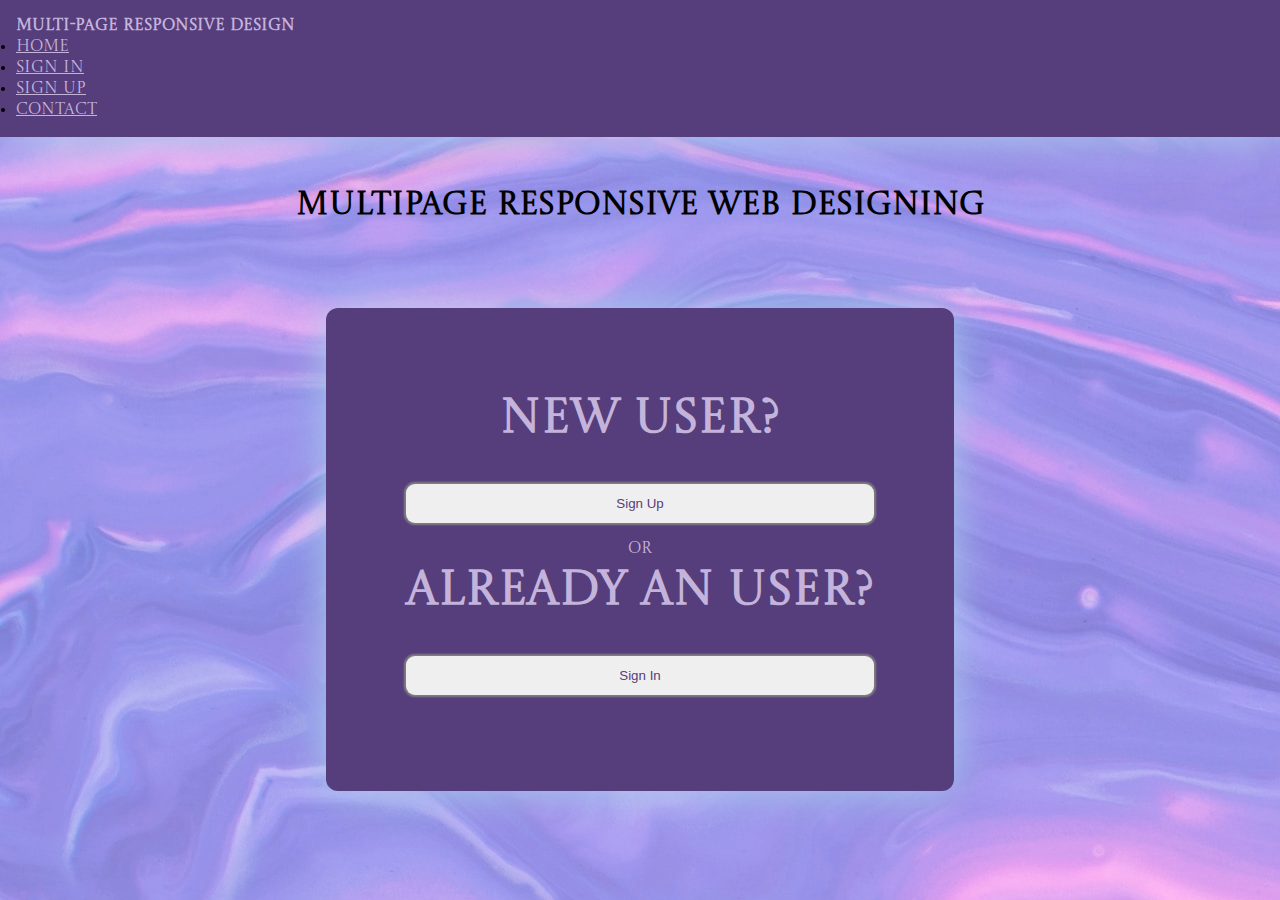
<file: index.html>
<!DOCTYPE html>
<html lang="en">

<head>
    <meta charset="UTF-8">
    <meta http-equiv="X-UA-Compatible" content="IE=edge">
    <meta name="viewport" content="width=device-width, initial-scale=1.0">
    <title>Home</title>
    <link href="https://cdn.jsdelivr.net/npm/bootstrap@5.3.0-alpha3/dist/css/bootstrap.min.css" rel="stylesheet"
        integrity="sha384-KK94CHFLLe+nY2dmCWGMq91rCGa5gtU4mk92HdvYe+M/SXH301p5ILy+dN9+nJOZ" crossorigin="anonymous">
    <link rel="stylesheet" href="style.css">
</head>

<body>
    <nav class="navbar navbar-expand nav-class">
        <div class="container-fluid collapse navbar-collapse">
            <div class="navbar-header">
                <h4>Multi-Page Responsive Design</h4>
            </div>
            <ul class="nav navbar-nav">
                <li class="nav-item active">
                    <a class="nav-link" href="#">Home</a>
                </li>
                <li class="nav-item">
                    <a class="nav-link" href="./assets/signin.html">Sign In</a>
                </li>
                <li class="nav-item">
                    <a class="nav-link" href="./assets/signup.html">Sign Up</a>
                </li>
                <li class="nav-item">
                    <a class="nav-link" href="./assets/contacts.html">Contact</a>
                </li>
            </ul>
        </div>
    </nav>
    <main>
        <div class="container">
            <h1>MultiPage Responsive Web Designing</h1>
        </div>
        <div class="login">
            <h3>New User?</h3>
            <a href="./assets/signup.html"><button>Sign Up</button></a>
            <p>or</p>
            <h3>Already an user?</h3>
            <a href="./assets/signin.html"><button>Sign In</button></a>
        </div>
    </main>
</body>

</html>
</file>
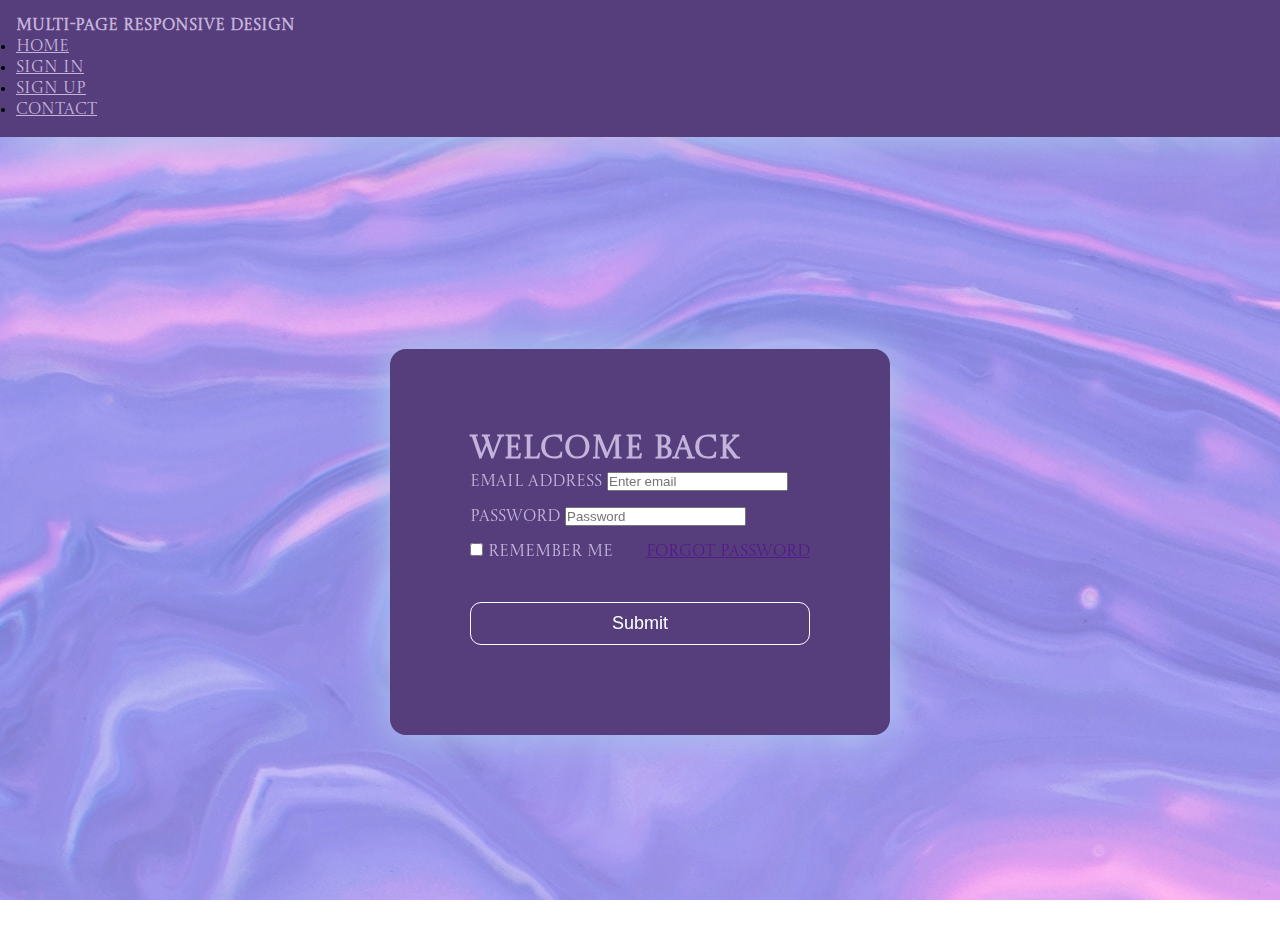
<file: assets/signin.html>
<!DOCTYPE html>
<html lang="en">

<head>
    <meta charset="UTF-8">
    <meta http-equiv="X-UA-Compatible" content="IE=edge">
    <meta name="viewport" content="width=device-width, initial-scale=1.0">
    <title>Sign In</title>
    <link href="https://cdn.jsdelivr.net/npm/bootstrap@5.3.0-alpha3/dist/css/bootstrap.min.css" rel="stylesheet"
        integrity="sha384-KK94CHFLLe+nY2dmCWGMq91rCGa5gtU4mk92HdvYe+M/SXH301p5ILy+dN9+nJOZ" crossorigin="anonymous">
    <link rel="stylesheet" href="../style.css">
</head>

<body>
    <nav class="navbar navbar-expand nav-class">
        <div class="container-fluid collapse navbar-collapse">
            <div class="navbar-header">
                <h4>Multi-Page Responsive Design</h4>
            </div>
            <ul class="nav navbar-nav">
                <li class="nav-item">
                    <a class="nav-link" href="../index.html">Home</a>
                </li>
                <li class="nav-item active">
                    <a class="nav-link" href="#">Sign In</a>
                </li>
                <li class="nav-item">
                    <a class="nav-link" href="./signup.html">Sign Up</a>
                </li>
                <li class="nav-item">
                    <a class="nav-link" href="./contacts.html">Contact</a>
                </li>
            </ul>
        </div>
    </nav>
    <main class="login1">
        <div class="signin">
            <form>
                <h1>Welcome Back</h1>
                <div class="form-group">
                    <label for="exampleInputEmail1">Email address</label>
                    <input type="email" class="form-control" id="exampleInputEmail1" aria-describedby="emailHelp"
                        placeholder="Enter email">
                </div>
                <div class="form-group">
                    <label for="exampleInputPassword1">Password</label>
                    <input type="password" class="form-control" id="exampleInputPassword1" placeholder="Password">
                </div>
                <div class="form-group form-check">
                    <div class="forgot">
                        <input type="checkbox" class="form-check-input" id="exampleCheck1">
                        <label class="form-check-label" for="exampleCheck1">Remember Me</label>
                        <a href="">Forgot Password</a>
                    </div>
                </div>
                <div class="btn-submit">
                    <button type="submit" class="btn btn-primary">Submit</button>
                </div>
            </form>
        </div>
    </main>
</body>

</html>
</file>
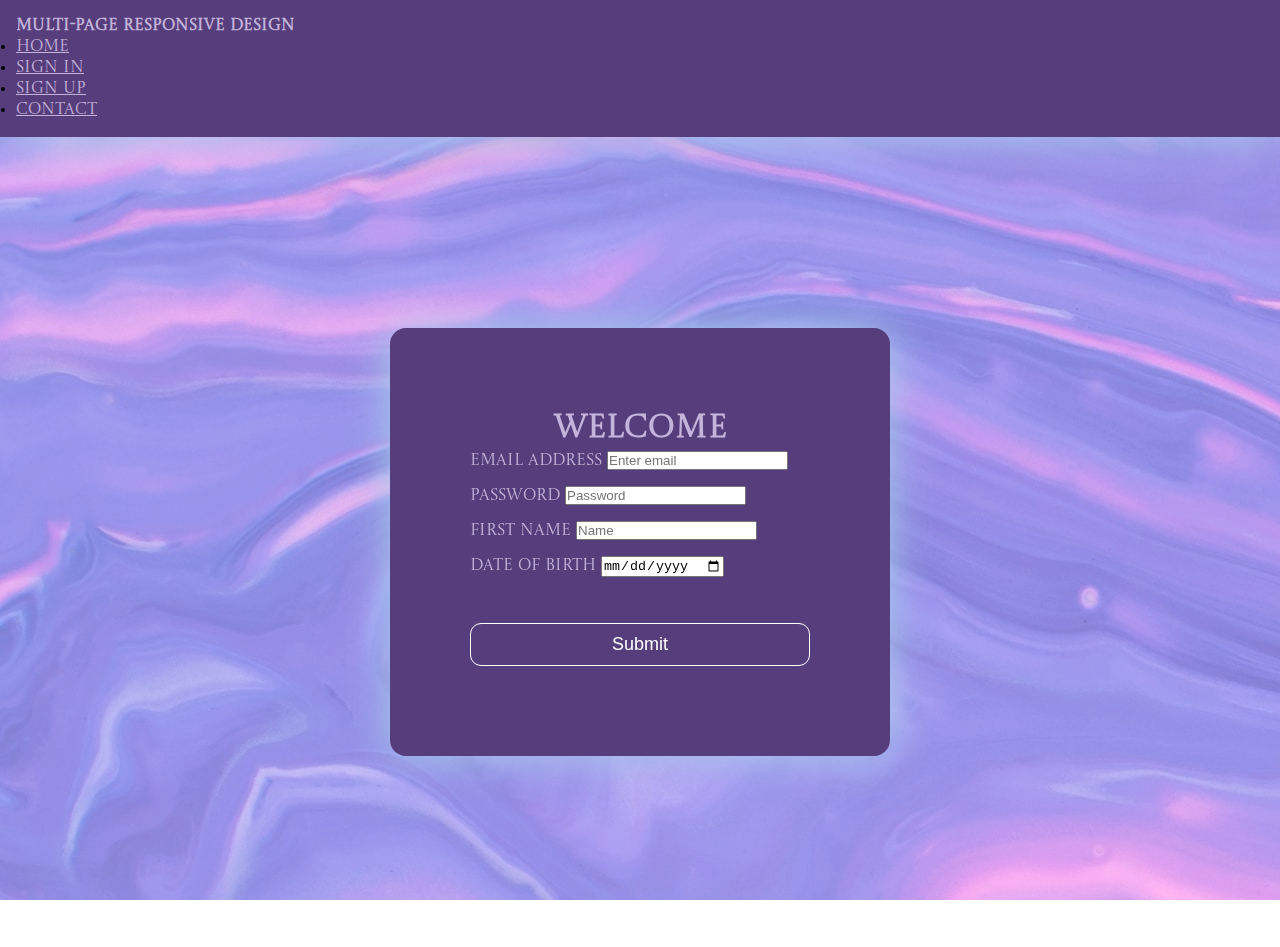
<file: assets/signup.html>
<!DOCTYPE html>
<html lang="en">
<head>
    <meta charset="UTF-8">
    <meta http-equiv="X-UA-Compatible" content="IE=edge">
    <meta name="viewport" content="width=device-width, initial-scale=1.0">
    <title>Sign Up</title>
    <link href="https://cdn.jsdelivr.net/npm/bootstrap@5.3.0-alpha3/dist/css/bootstrap.min.css" rel="stylesheet"
    integrity="sha384-KK94CHFLLe+nY2dmCWGMq91rCGa5gtU4mk92HdvYe+M/SXH301p5ILy+dN9+nJOZ" crossorigin="anonymous">
    <link rel="stylesheet" href="../style.css">
</head>
<body>
    <nav class="navbar navbar-expand nav-class">
        <div class="container-fluid collapse navbar-collapse">
            <div class="navbar-header">
                <h4>Multi-Page Responsive Design</h4>
            </div>
            <ul class="nav navbar-nav">
                <li class="nav-item">
                    <a class="nav-link" href="../index.html">Home</a>
                </li>
                <li class="nav-item">
                    <a class="nav-link" href="./signin.html">Sign In</a>
                </li>
                <li class="nav-item active">
                    <a class="nav-link" href="#">Sign Up</a>
                </li>
                <li class="nav-item">
                    <a class="nav-link" href="./contacts.html">Contact</a>
                </li>
            </ul>
        </div>
    </nav>
    <main class="login2">
        <div class="signup">
            <form>
                <h1 style="text-align: center;">Welcome</h1>
                <div class="form-group">
                    <label for="exampleInputEmail1">Email address</label>
                    <input type="email" class="form-control" id="exampleInputEmail1" aria-describedby="emailHelp"
                        placeholder="Enter email">
                </div>
                <div class="form-group">
                    <label for="exampleInputPassword1">Password</label>
                    <input type="password" class="form-control" id="exampleInputPassword1" placeholder="Password">
                </div>
                <div class="form-group">
                    <label for="Name">First Name</label>
                    <input type="text" class="form-control" placeholder="Name">
                </div>
                <div class="form-group">
                    <label for="dob">Date of Birth</label>
                    <input type="date" class="form-control">
                </div> 
                <div class="btn-submit">
                    <button type="submit" class="btn btn-primary">Submit</button>
                </div>
            </form>
        </div>
    </main>
</body>
</html>
</file>
<file: style.css>
@import url('https://fonts.googleapis.com/css2?family=Castoro+Titling&display=swap');
:root {
    --nav-color:#563d7c;
    --text-color:#c4b4db;
    --hover:#816e9c;
}
* {
    margin: 0;
    padding: 0;
    box-sizing: border-box;
}
body {
    max-width: 1920px;
    width: 100%;
    height: 100vh;
    font-family: 'Castoro Titling', cursive;
}
body::before {
    content: "";
    position: absolute;
    background: url("./images/pawel-czerwinski-009elgvBM_A-unsplash.jpg");
    z-index: -1;
    height: 100%;
    width: 100%;
    opacity: 0.89;
}
.navbar {
    padding: 1rem;
    background-color: var(--nav-color);
    box-shadow: 0 0 40px  rgb(169, 205, 235);
}
.navbar-header {
    color: var(--text-color);
}
.nav-link {
    color: var(--text-color);
}
.container h1 {
    font-weight: 700;
    margin-top: 2rem;
}
main {
    padding: 1rem;
    display: flex;
    flex-direction: column;
    justify-content: center;
    align-items: center;
}
main .container {
    text-align: center;
}
main .login {
    display: flex;
    flex-direction: column;
    justify-content: center;
    align-items: center;
    align-self: center;
    margin-top: 5rem;
    border: none;
    padding: 5rem;
    border-radius: 12px;
    background-color: var(--nav-color);
    color: var(--text-color);
    box-shadow: 0 0 40px rgb(169, 205, 235);
}
main .login h3 {
    margin-bottom: 2rem;
    font-size: 3rem;
}
main .login a {
    width: 100%;
}
main .login a button {
    padding: 12px;
    border-radius: 9px;
    width: 100%;
    color: var(--nav-color);
    box-shadow: 0 0 2px 2px gray;
    border: none;
    margin-bottom: 1rem;
}
main .login a button:hover {
    border: none;
    scale: 1.1;
    transition: all 1.0s;
    box-shadow: 0 0 40px rgb(169, 205, 235);
}
/*Sign IN Styling*/
.login1 {
    display: flex;
    max-width: 1920px;
    width: 100%;
    height: 90vh;
}
.login1 .signin {
    margin: 0 auto;
    align-self: center;
    width: 90%;
    max-width: 500px;
    padding: 5rem;
    border-radius: 16px;
    backdrop-filter: blur(5px);
    background-color: var(--nav-color);
    color: var(--text-color);
    box-shadow: 0 0 40px rgb(169, 205, 235);
}
.login1 .signin label, input {
    margin-bottom: 1rem;
}
.login1 .signin a {
    float: right;
}
.login1 .signin .btn-submit {
    text-align: center;
}
.login1 .signin .btn-submit button {
    width: 100%;
    border-radius: 11px;
}

/*Sign Up styling*/
.login2 {
    display: flex;
    max-width: 1920px;
    width: 100%;
    height: 90vh;
}
.login2 .signup {
    margin: 0 auto;
    align-self: center;
    width: 90%;
    max-width: 500px;
    padding: 5rem;
    border-radius: 16px;
    backdrop-filter: blur(5px);
    background-color: var(--nav-color);
    color: var(--text-color);
    box-shadow: 0 0 40px rgb(169, 205, 235);
}
.login2 .signup label, input {
    margin-bottom: 1rem;
}
.login2 .signup .btn-submit button {
    width: 100%;
    border-radius: 11px;
}

/*Contacts Styling*/
.container-4 {
    display: flex;
    justify-content: center;
    align-items: center;
    max-width: 1920px;
    width: 100%;
    height: 90vh;
}
.card{
    margin: 0 auto;
    align-self: center;
    width: 90%;
    max-width: 440px;
    text-align: center;
    padding: 5rem;
    border-radius: 16px;
    backdrop-filter: blur(5px);
    background-color: var(--nav-color);
    color: var(--text-color);
    box-shadow: 0 0 40px rgb(169, 205, 235);
    display: flex;
}

.card img{
    align-self: center;
    width: 140px;
    border-radius: 50%;
    font-weight: 600;
    margin-top: 20px;
    margin-bottom: 20px;
    box-shadow: 0 0 13px rgb(169, 205, 235);

}

.card p{
    font-size: 18px;
    margin: 10px auto;
    max-width: 330px;
}

.card .links img{
    width: 40px;
    border-radius: 50%;
    margin: 10px 5px;
    transition: background 0.5s;
}



.card .links img:hover{
    background: #ffffff;
    box-shadow: 0 0 10px rgb(169, 205, 235);
}

.btn{
    text-decoration: none;
    display: inline-block;
    font-size: 18px;
    font-weight: 500;
    background-color: transparent;
    border: 1px solid white;
    color: #fff;
    padding: 10px 30px;
    border-radius: 30px;
    margin: 30px 0 10px;
}

.btn:hover{
    cursor: pointer;
    background-color: white;
    font-weight: medium;
    box-shadow: 0 0 10px rgb(169, 205, 235);
    color: black;
}

@media screen and (max-width:430px) {
    body {
        max-width: 430px;
        height: 100vh;
        background-size: cover;
    }
    body::before{
        background-repeat: no-repeat;
        background-size: cover;
    }
    main {
        padding: 0;
    }
    main .login {
        width: 100%;
        height: 100vh;
        margin: 0;
        border-radius: 0;
    }
    main .login:hover {
        scale: 1;
    }
    main .login1 {
        padding: 0;
        max-width: 100%;
        width: 100%;
        height: 100vh;
    }
    .login1 .signin {
        width: 100%;
        height: 100vh;
        margin: 0;
        border-radius: 0;
        padding: 2rem;
    }
    .login1 .signin:hover {
        scale: none;
    }
    .login2 .signup {
        margin: 0;
        max-width: 100%;
        width: 100%;
        height: 100vh;
        border-radius: 0;
    }
    .login2 .signup:hover {
        scale: none;
        box-shadow: 0 0 1px none;
    }
    .container-4 {
        height: 100vh;
        padding: 0;
    }
    .card {
        max-width: 100%;
        width: 100%;
        height: 100vh;
        box-shadow: 0 0 1px none;
        border-radius: 0;
        margin: 0;
    }
    .card:hover {
        scale: 1;
        box-shadow: 0 0 1px none;
    }

}
@media screen and (max-width: 375px) {
    .login1 .signin a {
        float: left;
    }
}
</file>
